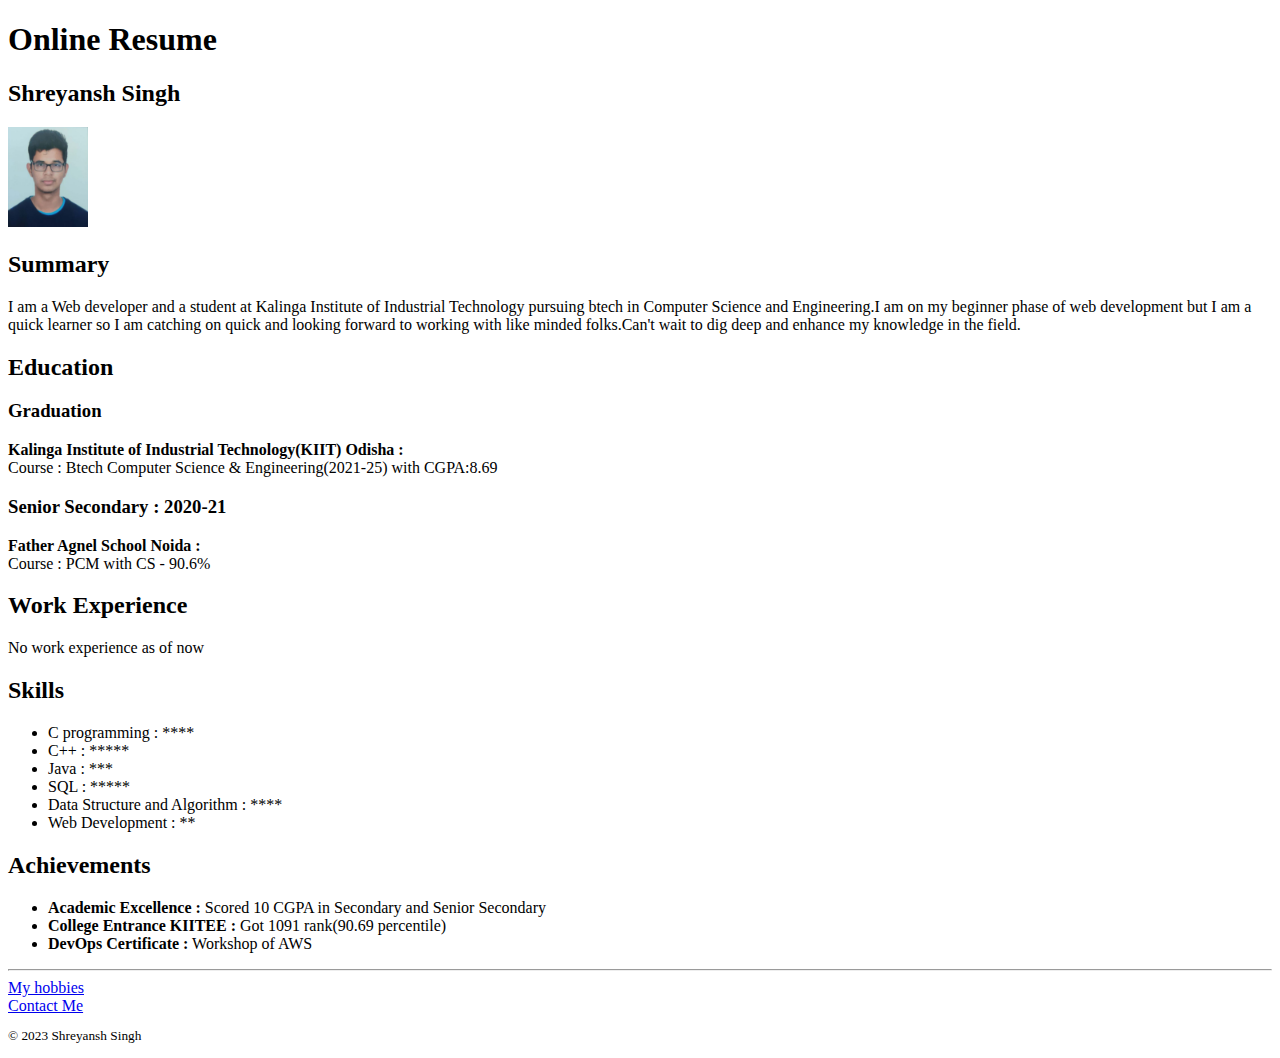
<file: assets/forLinks/CapstoneProject_OnlineResume/index.html>
<!DOCTYPE html>
<html lang="en">
<head>
    <meta charset="UTF-8">
    <meta name="viewport" content="width=device-width, initial-scale=1.0">
    <title>My Resume</title>
</head>
<body>
    <h1>Online Resume</h1>
    <h2>Shreyansh Singh</h1>
    <img src="../../images/CANDIDATE SHREYANSH SINGH__1623588578_122.177.36.123.jpg" height="100"/>
    <h2>Summary</h2>
    <p>I am a Web developer and a student at Kalinga 
        Institute of Industrial Technology pursuing 
        btech in Computer Science and Engineering.I 
        am on my beginner phase of web development 
        but I am a quick learner so I am catching on 
        quick and looking forward to working with like 
        minded folks.Can't wait to dig deep and enhance
        my knowledge in the field.</p>

    <h2>Education</h2>
    <h3>Graduation</h3>
    <b>Kalinga Institute of Industrial Technology(KIIT)
        Odisha : <br /> </b>
    Course : Btech Computer Science & Engineering(2021-25) with CGPA:8.69    
    <h3>Senior Secondary : 2020-21</h3>
    <b>Father Agnel School Noida :<br /></b>
    Course : PCM with CS - 90.6%
    <h2>Work Experience</h2>
    No work experience as of now
    <h2>Skills</h2>
    <ul>
        <li>C programming : ****</li>
        <li>C++ : *****</li>
        <li>Java : ***</li>
        <li>SQL : *****</li>
        <li>Data Structure and Algorithm : ****</li>
        <li>Web Development : **</li>
    </ul>
    <h2>Achievements</h2>
    <ul>
        <li><b>Academic Excellence :</b> Scored 10 CGPA in Secondary and Senior Secondary</li>
        <li><b>College Entrance KIITEE :</b> Got 1091 rank(90.69 percentile)</li>
        <li><b>DevOps Certificate :</b> Workshop of AWS</li>
    </ul>
    <hr />
    <a href="./hobbies.html">My hobbies<br /></a>
    <a href="./contact.html">Contact Me</a>
    <footer>
        <small>
        <p>© 2023 Shreyansh Singh</p>
        </small>    
    </footer>

    
</body>
</html>
</file>
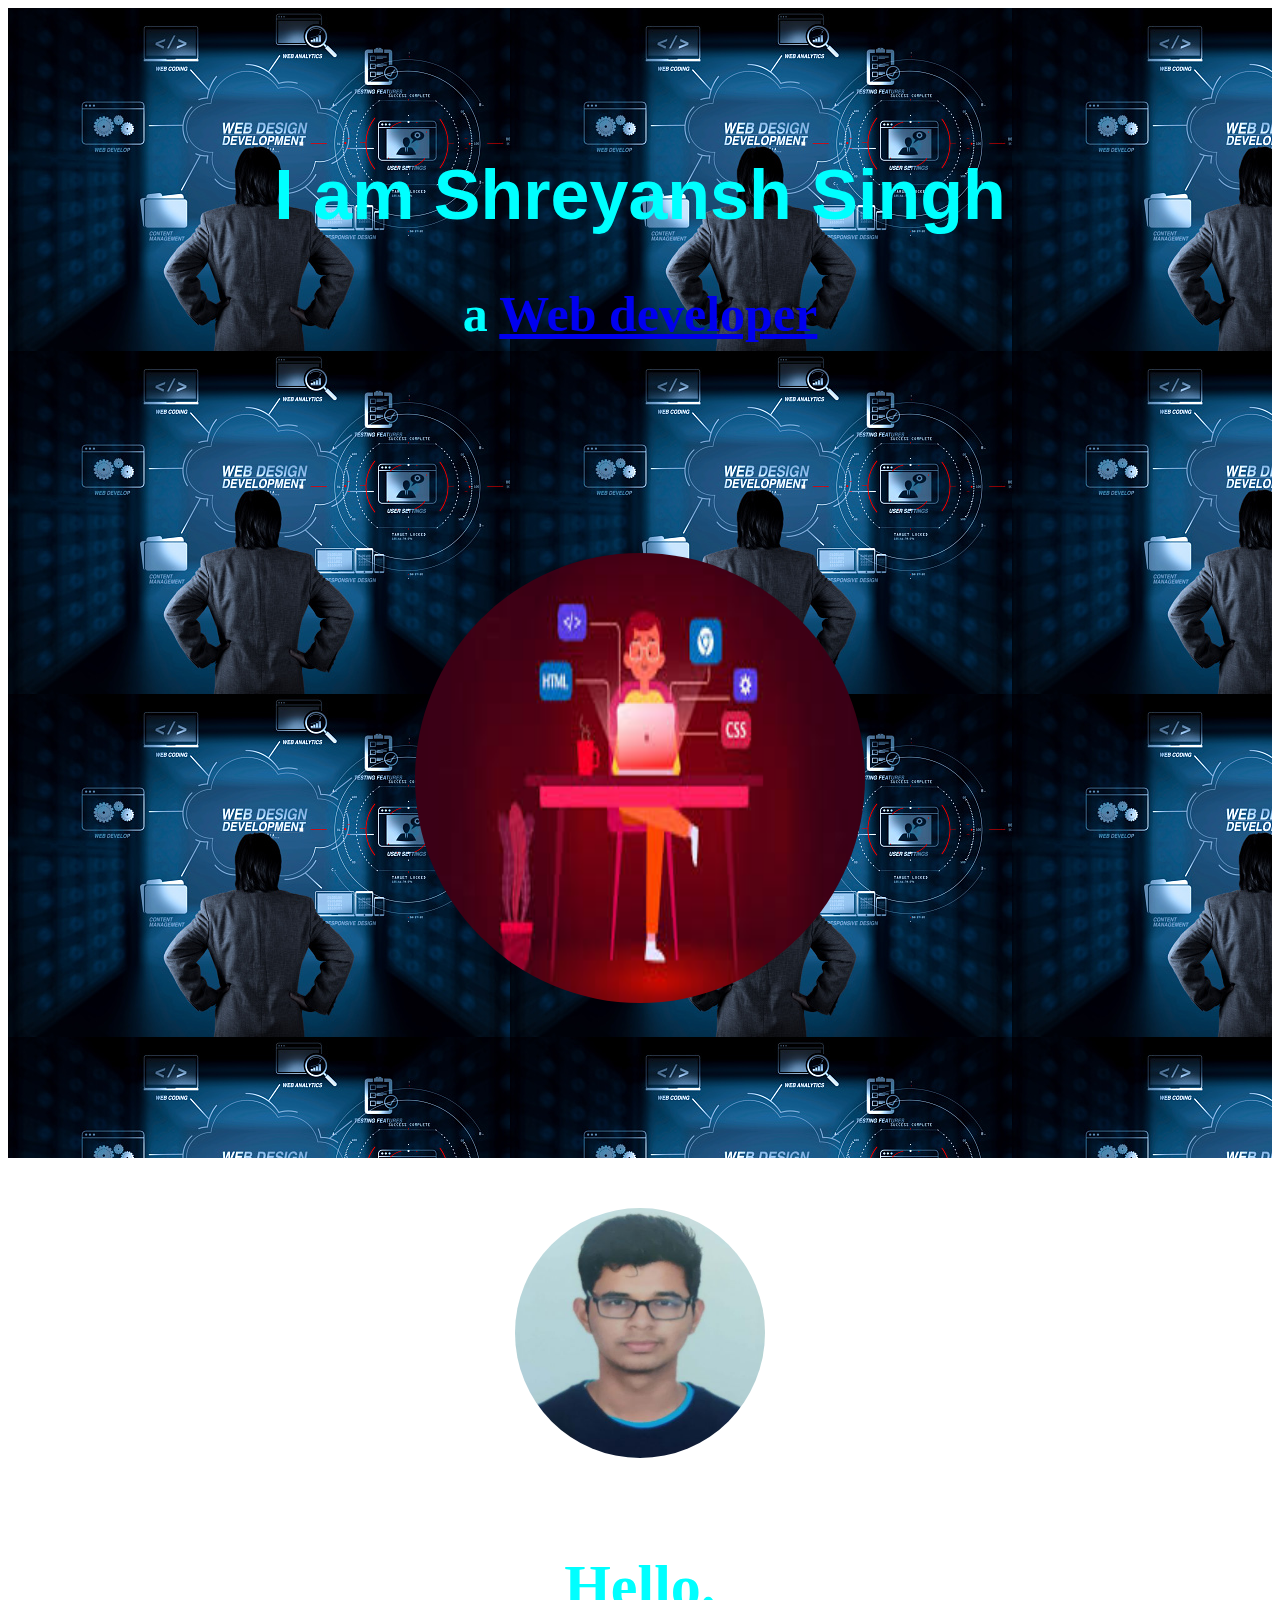
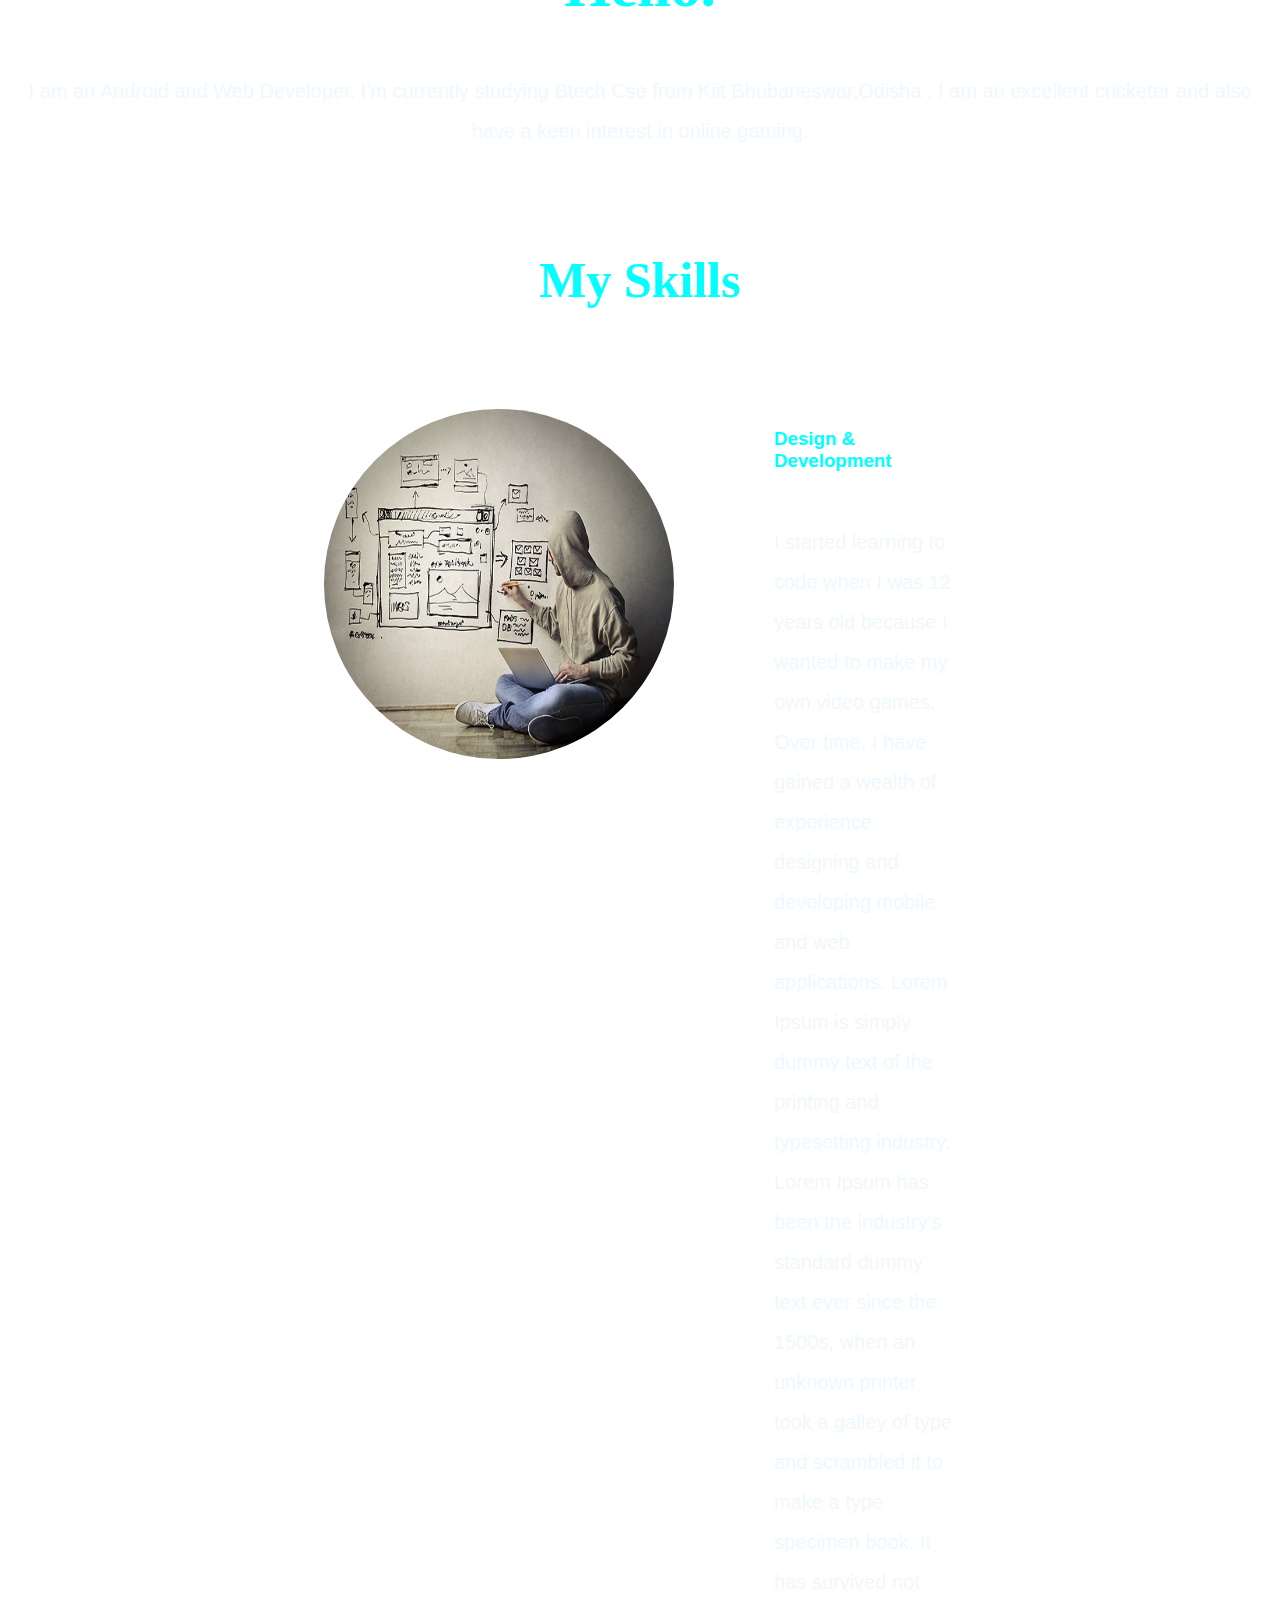
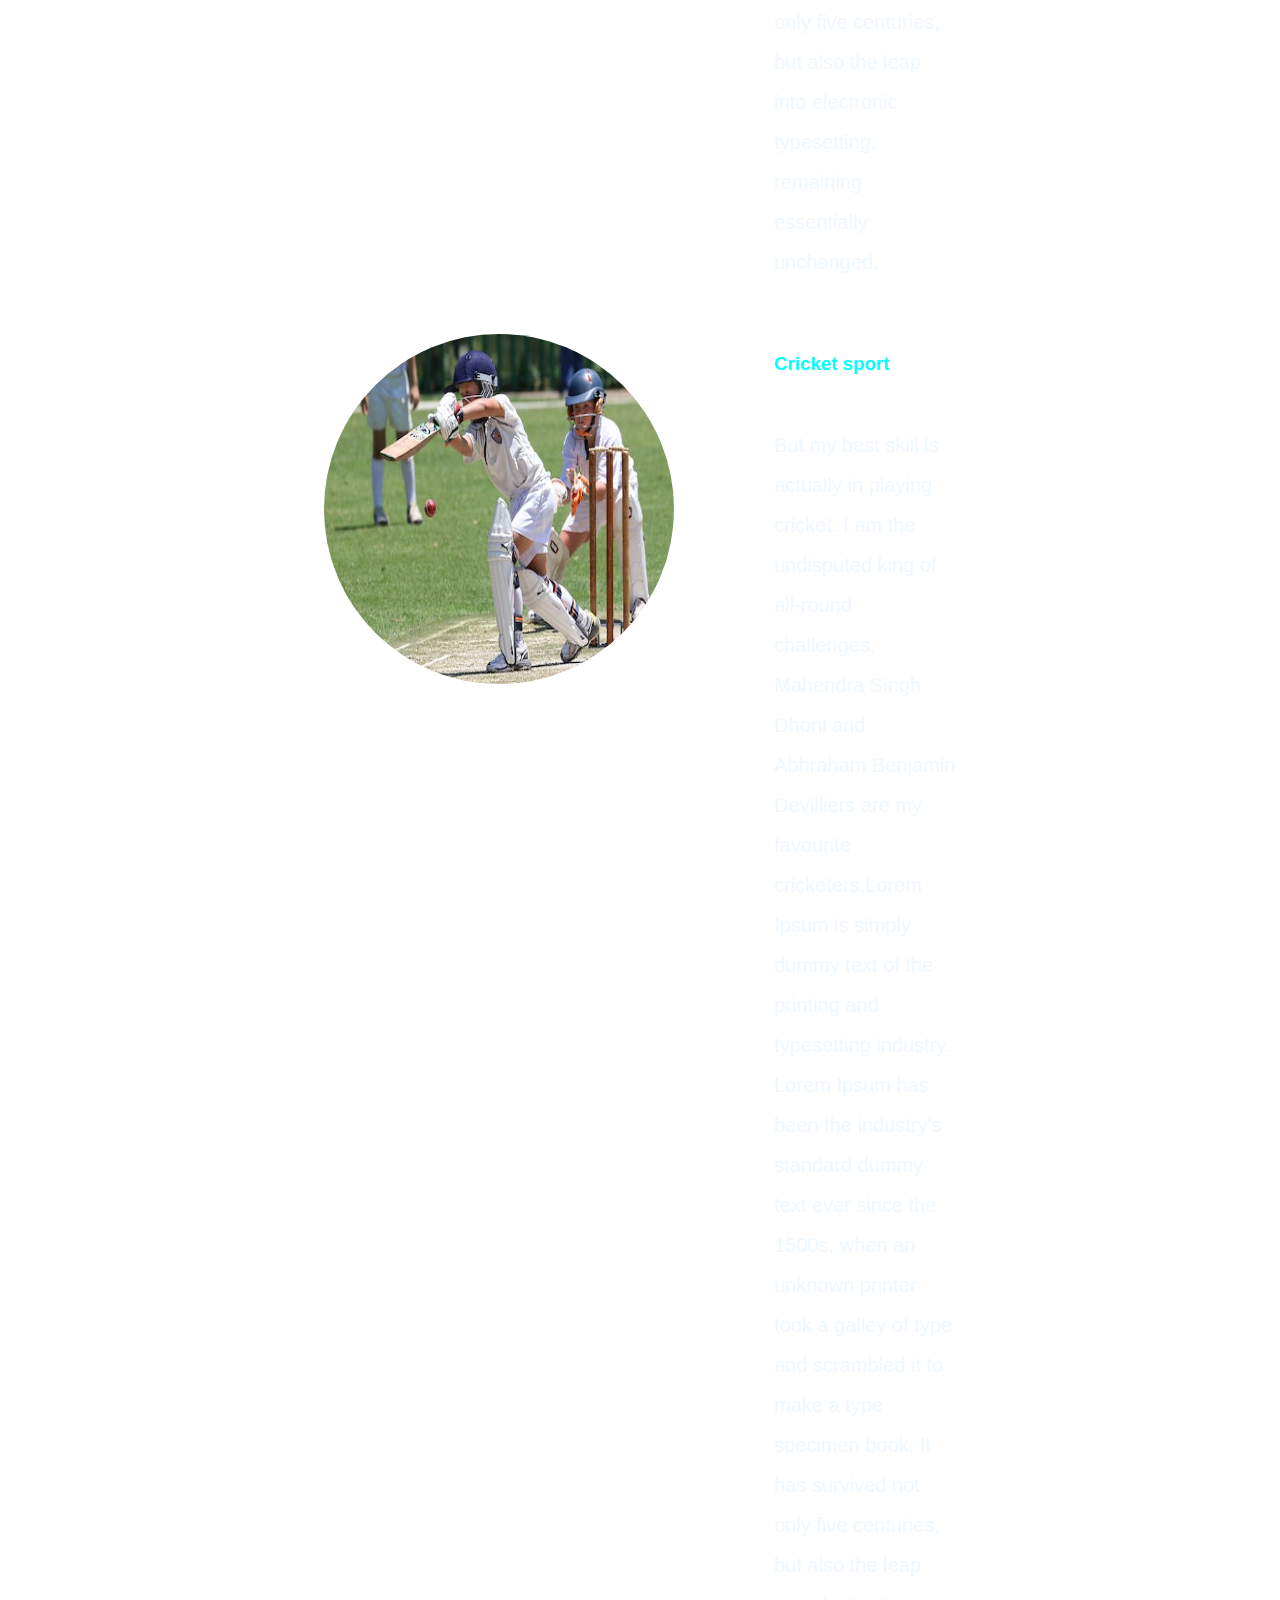
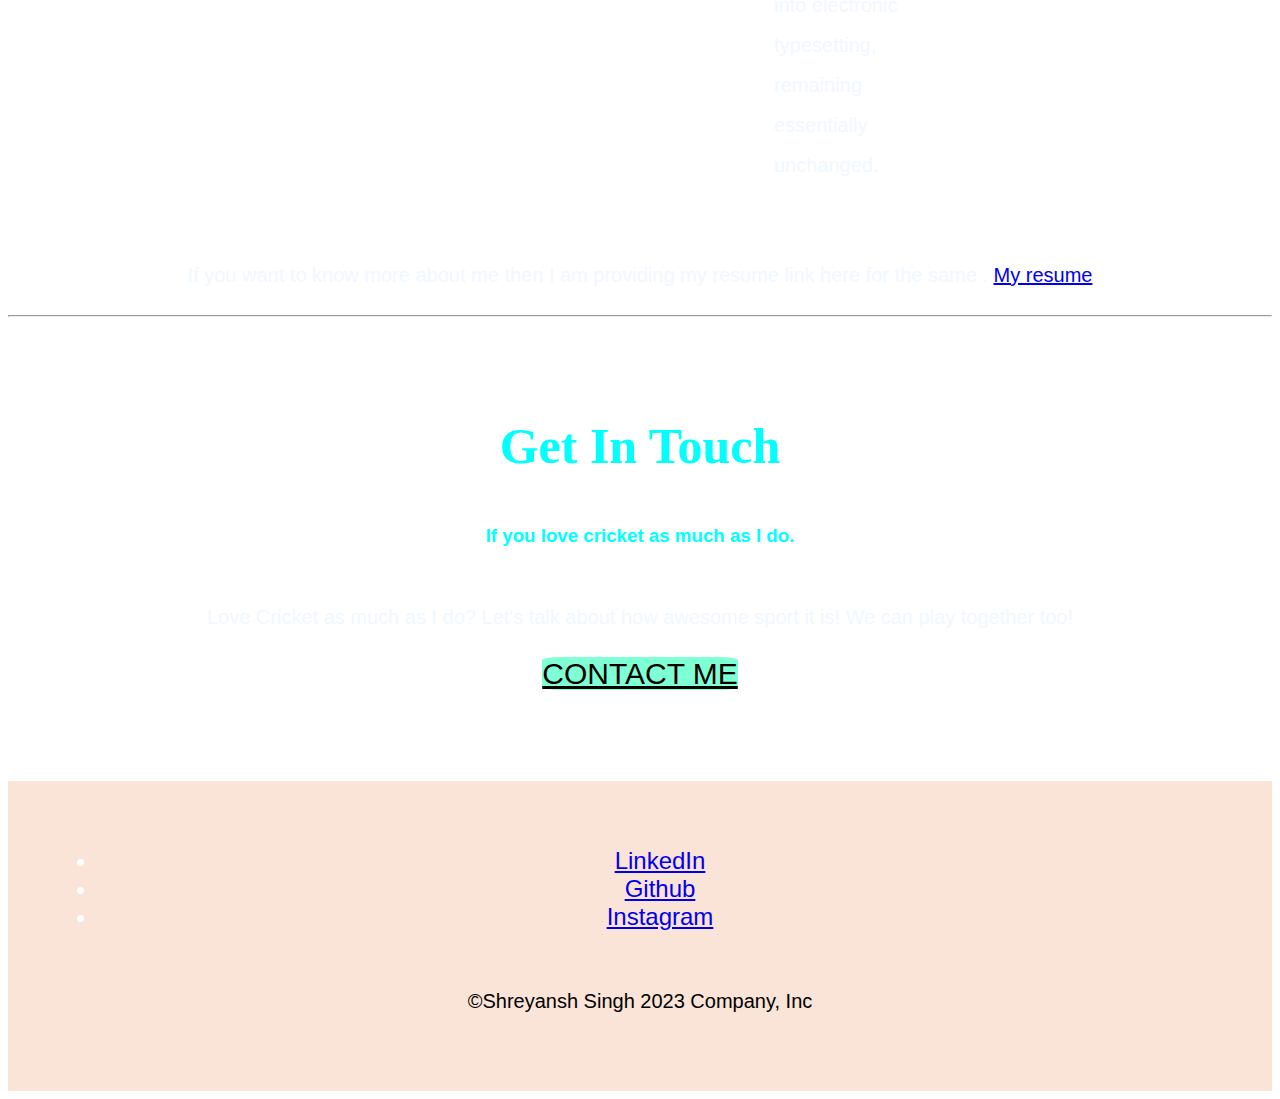
<file: personal.html>
<!DOCTYPE html>
<html lang="en" data-bs-theme="dark">
<head>
    <meta charset="UTF-8">
    <meta name="viewport" content="width=device-width, initial-scale=1.0">
    <title>My Personal Window</title>
    <link href="https://cdn.jsdelivr.net/npm/bootstrap@5.3.0/dist/css/bootstrap.min.css" rel="stylesheet" 
    integrity="sha384-9ndCyUaIbzAi2FUVXJi0CjmCapSmO7SnpJef0486qhLnuZ2cdeRhO02iuK6FUUVM" crossorigin="anonymous">
    <link rel="stylesheet" href="./style.css"> 
</head>
<body>
    <!--Head section for brief info about me-->

    <div class="head-container">
        <h1 style="font-family:'Franklin Gothic Medium', 'Arial Narrow', Arial, sans-serif; font-size:70px">I am Shreyansh Singh</h1>
        <h2>a <a href="https://www.google.com/search?q=web+developer&rlz=1C1PNFB_enIN943IN943&oq=web+developer&aqs=chrome..69i57j0i512j0i433i512j0i131i433i457i512j0i402i650j69i60l3.4122j0j1&sourceid=chrome&ie=UTF-8">Web developer</a></h2>
        <img src="./assets/images/images (1).jpg">
        
    </div>

    <!--Begin Resume section with dp,intro-->

    <div class="middle-container my-5">
        <div class="p-5 text-center bg-body-tertiary">
          <div class="middle-container py-5">
            <img src="./assets/images/CANDIDATE SHREYANSH SINGH__1623588578_122.177.36.123.jpg">
            <h1 style="font-size:60px; font-family:'Times New Roman', Times, serif" >Hello.</h1>
            <p class="col-lg-4 mx-auto my-5 lead">
              I am an Android and Web Developer. I'm currently
              studying Btech Cse from Kiit Bhubaneswar,Odisha . I am
              an excellent cricketer and also have a keen interest in online gaming. 
            </p>
          </div>
        </div>
    
        <div class="skills">
            <h2 >My Skills</h2>
            <div class="parent">
              <div class="typing">
                <img src="./assets/images/skill1.jpg" alt="typing person">
              </div>
              <div class="coding">
                <h3 >Design &amp; Development</h3>
                <p>I started learning to code when I was 12 years old because I wanted to make my own video games. Over
                  time,
                  I
                  have gained a wealth of experience designing and developing mobile and web applications.
                  Lorem Ipsum is simply dummy text of the printing and typesetting industry. Lorem Ipsum has been the industry's standard dummy text ever since the 1500s, when an unknown printer took a galley of type and scrambled it to make a type specimen book. It has survived not only five centuries, but also the leap into electronic typesetting, remaining essentially unchanged.</p>
              </div>
              <div class="cricket">
                <img class="cricket-img" src="./assets/images/skill2.jpeg" alt="cricket-batBall">
              </div>
              <div class="cricket">
                <h3>Cricket sport</h3>
                <p>But my best skill is actually in playing cricket. I am the undisputed king of all-round challenges.
                  Mahendra Singh Dhoni and Abhraham Benjamin Devilliers are my favourite cricketers.Lorem Ipsum is simply dummy text of the printing and typesetting industry. Lorem Ipsum has been the industry's standard dummy text ever since the 1500s, when an unknown printer took a galley of type and scrambled it to make a type specimen book. It has survived not only five centuries, but also the leap into electronic typesetting, remaining essentially unchanged.</p>
              </div>

              
      
            </div>
            <p style="justify-content: center; align-items:center; font-size:20px">If you want to know more about me then I am providing my resume link here for the same . <a href="./assets/forLinks/CapstoneProject_OnlineResume/index.html">My resume</a></a></p>
      
      
            <hr>
            <div class="container">
                <div class="contact-me">
                <h2>Get In Touch</h2>
                <h3>If you love cricket as much as I do.</h3>
                <p style="justify-content: center; align-items:center;">Love Cricket as much as I do? Let's talk about how awesome sport it is! We can play together too!</p>
                <a style="color:black; margin-top:50px " class="btn"  href="mailto:sanju.218.2186@gmail.com">CONTACT ME</a>
                </div>
            </div>   
          
        </div>
    </div>       

    <!--Footer-->

    <div class="lower-container">
        <footer class="pt-3 mt-10">
          <ul class="nav justify-content-center">
            <li class="nav-item"><a href="https://www.linkedin.com/in/shreyansh-singh-a9102426b/" class="nav-link px-4 text-body-secondary">LinkedIn</a></li>
            <li class="nav-item"><a href="https://github.com/shrey0511" class="nav-link px-4 text-body-secondary">Github</a></li>
            <li class="nav-item"><a href="#" class="nav-link px-4 text-body-secondary">Instagram</a></li>
          </ul>
          <p style="color:black" text-center text-body-secondary>©Shreyansh Singh 2023 Company, Inc</p>
        </footer>
      </div>



    <script src="https://cdn.jsdelivr.net/npm/bootstrap@5.3.0/dist/js/bootstrap.bundle.min.js" integrity=
    "sha384-geWF76RCwLtnZ8qwWowPQNguL3RmwHVBC9FhGdlKrxdiJJigb/j/68SIy3Te4Bkz" crossorigin="anonymous"></script>  
</body>
</html>
</file>
<file: style.css>
.head-container{
    background-image: url(./assets/images/Web-Development.jpg) ;
    position:relative;
    padding-top: 100px;
    padding-bottom: 50px;
    height: 1000px;
}
div{
    display: block;
}
body{
    color:aliceblue;
    text-align: center;
    font-family:'Segoe UI', Tahoma, Geneva, Verdana, sans-serif;
}

h1,h3{
    color: aqua;
}

h2{
    color: aqua;
    font-size: 50px;
    margin: 50px;
    font-family:Sacramento,cursive;
}

p{
    line-height: 2;
    margin-top: 50px;
    font-size: 20px;
}

.head-container>img{
    margin:160px;
    border-radius: 50%;
    height: 450px;
    width:450px;
    
}
.middle-container{
    margin-bottom: 90px;
    text-align: center;
    font-family: 'Franklin Gothic Medium', 'Arial Narrow', Arial, sans-serif;
}
.middle-container>img{
    border-radius: 50%;
    margin:50px;
    height: 250px;
    width: 250px;
}

.skills{
    margin-top: 100px;
}

.parent {
    display: grid;
    grid-template-columns: 0.5fr 1fr;
    grid-template-rows: repeat(1, 1fr);
    width: 50%;
    margin: 100px auto 0 auto;
    text-align: left;
    row-gap: 2rem;
}
.skills img{
    margin-right: 100px;
    margin-bottom: 50px;
    height: 350px;
    width: 350px;
    border-radius: 50%;
}
.contact-me{
    margin-top: 100px;
}

.btn{
    background-color:aquamarine;
    font-size: 30px;
    border-radius: 10%;
    margin-bottom: 50px;
}

.lower-container{
    background-color:rgb(250, 227, 215);
    margin-top: 40px;
    padding: 50px;
}

.nav-item{
    color: white;
    font-size: x-large;
}
</file>
